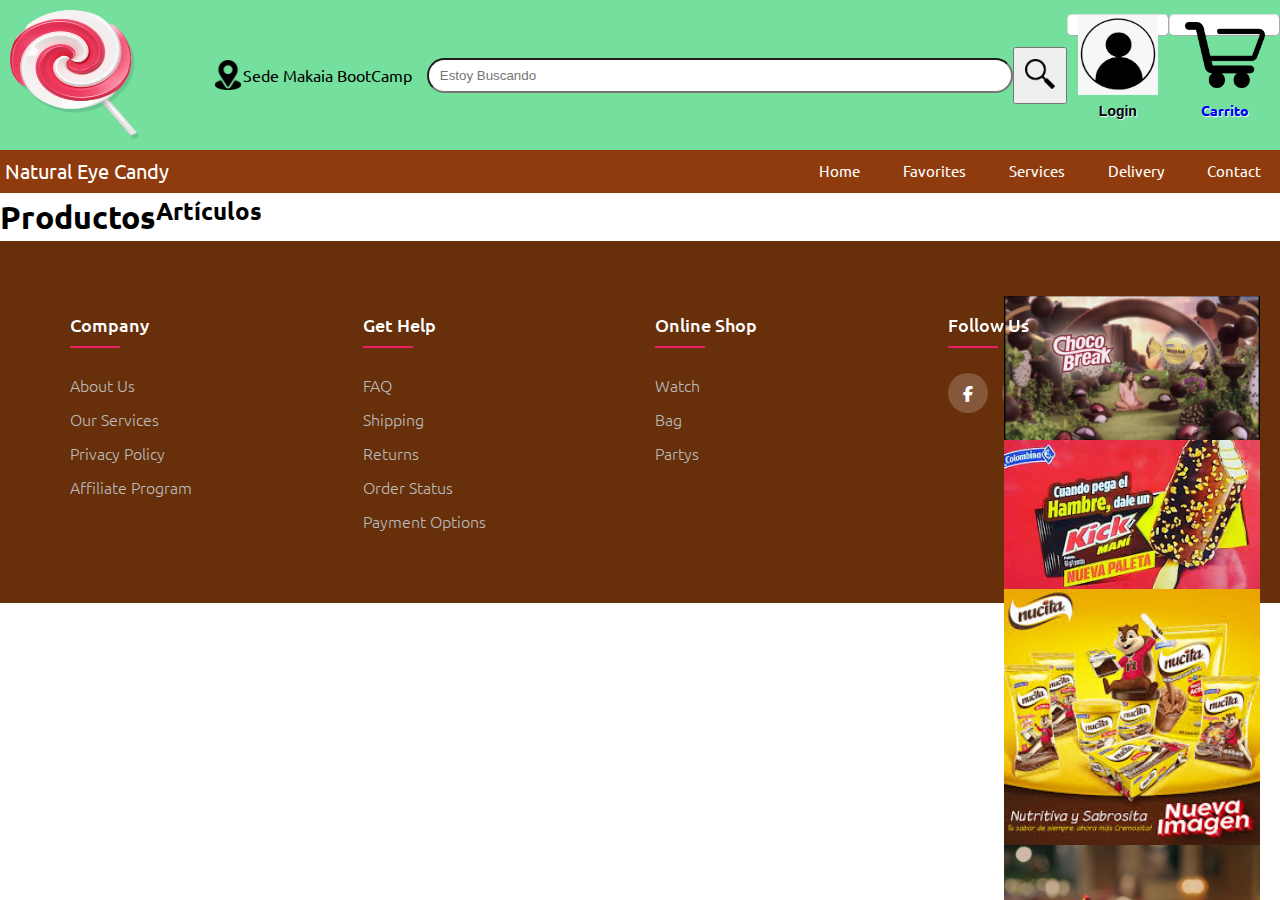
<file: Proyecto final vsfinal - github/index.html>
<!DOCTYPE html>
<html lang="en">
  <head>
    <meta charset="UTF-8" />
    <meta http-equiv="X-UA-Compatible" content="IE=edge" />
    <meta name="viewport" content="width=device-width, initial-scale=1.0" />
    <meta name="referrer" content="no-referrer" />
    <link rel="stylesheet" type="text/css" href="./css/style.css" />
    <link
      rel="stylesheet"
      href="https://cdnjs.cloudflare.com/ajax/libs/font-awesome/6.2.0/css/all.min.css"
    />
    <title>Home</title>
  </head>
  <body>
    <header>
      <section id="nav1" width="100%">
        <figure class="figure1">
          <img
            class="image"
            src="./Images/candy-halloween-vocabulary-learn-tieng-viet-9.png"
            alt="Logo"
          />
        </figure>
        <div id="sede">
          <img class="mapIcon" src="./Images/location.png" alt="mapIcon" />
          <p class="textSede">Sede Makaia BootCamp</p>
        </div>
        <div id="divSearchBar">
          <input
            id="searchBar2"
            class="searchBar"
            type="text"
            placeholder="   Estoy Buscando"
          />
          <button  id="btnLupa" class="more3 round3 search">
            <img
              class="imgBuscar image"
              src="./Images/1200px-Magnifying_glass_icon.svg.png"
              alt="Lupa"
            />
          </button>
        </div>
        <div id="btnsHeader">
          <button  id="buttlogin" class="more round"
            ><img
              class="imgLogin"
              src="./Images/login.png"
              alt="login"
            />Login</button 
          >
          <a href="./html/shop.html" class="more round"
            ><img
              class="imgLogin"
              src="./Images/shop.png"
              alt="login"
            />Carrito</a
          >
        </div>
      </section>
      <nav class="navbar">
        <!-- LOGO -->
        <div class="logo">Natural Eye Candy</div>
        <!-- NAVIGATION MENU -->
        <ul class="nav-links">
          <!-- USING CHECKBOX HACK -->
          <input type="checkbox" id="checkbox_toggle" />
          <label for="checkbox_toggle" class="hamburger">&#9776;</label>
          <!-- NAVIGATION MENUS -->
          <div class="menu">
            <li><a href="/index.html">Home</a></li>
            <li><a href="/html/favorites.html">Favorites</a></li>
            <li class="services">
              <a href="/">Services</a>
              <!-- DROPDOWN MENU -->
              <ul class="dropdown">
                <li><a href="/">Chocolates</a></li>
                <li><a href="/">Dulces</a></li>
                <li><a href="/">Caramelos</a></li>
                <li><a href="/">Gomitas</a></li>
              </ul>
            </li>
            <li><a href="/">Delivery</a></li>
            <li><a href="/">Contact</a></li>
          </div>
        </ul>
      </nav>
    </header>
    <main>
      <section id="mainSection">
        <aside id="aside1">
          <img class="ImgAside" src="./Images/Chokobreak.jpg" alt="PromoImg" />
          <img class="ImgAside" src="./Images/KickMani.jpg" alt="PromoImg" />
          <img
            class="ImgAside"
            src="./Images/Nucita promo.jpg"
            alt="PromoImg"
          />
          <img
            class="ImgAside"
            src="./Images/coffeDelight.jpg"
            alt="PromoImg"
          />
          <img
            class="ImgAside"
            src="./Images/coffedelightpromo.jpg"
            alt="PromoImg"
          />
        </aside>
        <div id="cardsMain">
          <h1 class="title">Productos</h1>
          <nav>
            <span class="hidden" id="btnNew">Nuevo</span>
          </nav>
          <div id="searchArea" class="hidden">
            <div class="rectangle3">
              <input
                placeholder="usuario"
                name="ingresar usuario"
                id="loginAdmin"
              />
              <input
                placeholder="clave"
                name="ingresar clave"
                id="claveAdmin"
              />
            </div>
            <button id="ingresaradmin">
              <p class="brnFindText">ingresar</p>
            </button>
          </div>
          <h2>Artículos</h2>
          <div class="items" id="items"></div>
        </div>
        <div id="formDiv">
          <aside id="containerForm" class="hidden">
            <form id="form">
              <input
                type="text"
                class="input"
                placeholder="title"
                name="title"
              />
              <input type="text" class="input" placeholder="tipo" name="tipo" />
              <input
                type="text"
                class="input"
                placeholder="description"
                name="description"
              />
              <input
                type="text"
                class="input"
                placeholder="price"
                name="price"
              />
              
              <input
                type="text"
                class="input"
                placeholder="URL Imagen"
                name="image"
              />
              <button type="submit" class="btn--submit">Guardar</button>
            </form>
          </aside>
        </div>
      </section>
    </main>
    <footer class="footer">
      <div class="container">
        <div class="row">
          <div class="footer-col">
            <h4>Company</h4>
            <ul>
              <li><a href="#">about us</a></li>
              <li><a href="#">our services</a></li>
              <li><a href="#">privacy policy</a></li>
              <li><a href="#">affiliate program</a></li>
            </ul>
          </div>
          <div class="footer-col">
            <h4>Get help</h4>
            <ul>
              <li><a href="#">FAQ</a></li>
              <li><a href="#">shipping</a></li>
              <li><a href="#">returns</a></li>
              <li><a href="#">order status</a></li>
              <li><a href="#">payment options</a></li>
            </ul>
          </div>
          <div class="footer-col">
            <h4>Online shop</h4>
            <ul>
              <li><a href="#">watch</a></li>
              <li><a href="#">bag</a></li>
              <li><a href="#">partys</a></li>
            </ul>
          </div>
          <div class="footer-col">
            <h4>Follow Us</h4>
            <div class="socialLinks">
              <a href="#"><i class="fab fa-facebook-f"></i></a>
              <a href="#"><i class="fab fa-twitter"></i></a>
              <a href="#"><i class="fab fa-instagram"></i></a>
              <a href="#"><i class="fab fa-linkedin-in"></i></a>
            </div>
          </div>
        </div>
      </div>
    </footer>
    <script src="./Scripts/main.js"></script>
  </body>
</html>
</file>
<file: Proyecto final vsfinal - github/css/style.css>
@import url("https://fonts.googleapis.com/css2?family=Poppins:wght@300;400;500;600;700&family=Ubuntu&display=swap");
/* UTILITIES */
* {
  margin: 0;
  padding: 0;
  box-sizing: border-box;
}
body {
  line-height: 1.5;
  font-family: "Poppins", sans-serif;
  font-family: "Ubuntu", sans-serif;
}
a {
  text-decoration: none;
}
li {
  list-style: none;
}
/* ------ */
.image {
  width: 150px;
  height: 150px;
  padding: 10px;
}
#nav1 {
  display: flex;
  align-items: center;
}
#nav1 > * {
  display: flex;
  flex: 1;
}
.figure1 {
  display: flex;
}
#sede {
  height: 20%;
  align-items: center;
}
.mapIcon {
  width: 30px;
  height: 30px;
}
#divSearchBar {
  flex: 3;
  height: 40%;
  align-items: center;
}
.searchBar {
  height: 35px;
  border-radius: 20px;
  flex: 3;
}
.imgBuscar {
  width: 50px;
  height: 50px;
}
#btnsHeader {
  display: flex;
  margin-top: -100px;
}
.imgLogin {
  width: 80px;
  height: 80px;
}
.more {
  outline: none;
  display: block;
  text-align: center;
  border: 1px solid #ddd;
  border-bottom: 1px solid #aaa;
  border-right: 1px solid #aaa;
  background-color: #fff;
  background-repeat: repeat-x;
  background-position: left top;
  font-size: 14px;
  text-shadow: 1px 1px 1px #fff;
  font-weight: bold;
  height: 22px;
  line-height: 1.5em;
}

.more:hover {
  border: 1px solid #bbb;
  text-decoration: none;
  background-position: left -78px;
}

.more:active {
  color: #666;
  background-position: left -38px;
}

.round {
  border-radius: 20px;
  -moz-border-radius: 5px;
  -webkit-border-radius: 5px;
}
#navbarMenu {
  display: flex;
}
#navbarMenu > * {
  flex: 1;
}
/* NAVBAR STYLING STARTS */
.navbar {
  display: flex;
  align-items: center;
  justify-content: space-between;
  padding: 5px;
  background-color: #903b0d;
  color: #fff;
}
.nav-links a {
  color: #fff;
}
/* LOGO */
.logo {
  font-size: 20px;
}
/* NAVBAR MENU */
.menu {
  display: flex;
  gap: 1em;
  font-size: 15px;
}
.menu li:hover {
  background-color: #a97b4c;
  border-radius: 5px;
  transition: 0.3s ease;
}
.menu li {
  padding: 5px 14px;
}
/* DROPDOWN MENU */
.services {
  position: relative;
}
.dropdown {
  background-color: #903b0d;
  padding: 1em 0;
  position: absolute; /*WITH RESPECT TO PARENT*/
  display: none;
  border-radius: 8px;
  top: 35px;
}
.dropdown li + li {
  margin-top: 10px;
}
.dropdown li {
  padding: 0.5em 1em;
  width: 8em;
  text-align: center;
}
.dropdown li:hover {
  background-color: #a97b4c;
}
.services:hover .dropdown {
  display: block;
}
/*RESPONSIVE NAVBAR MENU STARTS*/
/* CHECKBOX HACK */
input[type="checkbox"] {
  display: none;
}
/*HAMBURGER MENU*/
.hamburger {
  display: none;
  font-size: 24px;
  user-select: none;
}
/* MAIN SECTION */
#mainSection {
  display: flex;
}
#mainSection > * {
  display: flex;
  flex: 1;
}
#aside1 {
  display: flex;
  flex-direction: column;
  height: 100%;
}
.ImgAside {
  width: 100%;
  height: 500%;
}
#cardsMain {
  display: flex;
  justify-content: flex-start;
  flex-wrap: wrap;
}
#cardsMain img {
  width: 80%;
  height: 100%;
}
.title {
  cursor: pointer;
}
.menu__item {
  cursor: pointer;
  font-size: 1.3rem;
}
.rectangle3 {
  width: 100%;
}
.items {
  display: flex;
  gap: 10px;
  width: 100%;
  flex-wrap: wrap;
}
.card {
  width: 300px;
  border-radius: 20px;
}

.actions span {
  justify-content: center;
  width: 10px;
  height: 20px;
  background-color: #ffffff;
}


.card__description {
  display: flex;
  flex-direction: row;
  justify-content: center;
  gap: 10px;
}


.description__name {
  align-items: flex-end;
  font-weight: bold;
}
.actions {
  width: 100%;
  height: 25px;
  display: flex;
  gap: 10px;
  justify-content: center;
  margin-top: 5px;
  margin-bottom: 5px;
}
.items {
  display: flex;
  gap: 20px;
  width: 100%;
  flex-wrap: wrap;
}
#items{
  width: 700px;
}



.btn--edit {
  background-color: #535c68;
}

.btn--delete {
  background-color: #eb4d4b;
}
aside {
  margin-left: 20px;
  margin-right: 20px;
  margin-bottom: 20px;
  display: flex;
  justify-content: center;
}
#formDiv {
  display: flex;
  width: 100px;
  margin: 0px;
}
#containerForm {
  width: 100%;
}

#form {
  display: flex;
  flex-direction: column;
  width: 400px;
  gap: 5px;
}

.input {
  font-size: 1.2rem;
  background-color: #dff9fb;
  border: none;
}

.btn--submit {
  background-color: #6ab04c;
  width: 200px;
  margin: 0 auto;
  padding: 5px 10px;
  border-radius: 20px;
  border: none;
  font-size: 1rem;
}

.hidden {
  display: none;
}
#div-botones {
  display: none;
}
/*FOOTER*/
.container {
  max-width: 1170px;
  margin: auto;
}
.row {
  display: flex;
  flex-wrap: wrap;
}
ul {
  list-style: none;
}
.footer {
  background-color: #672f0a;
  padding: 70px 0px;
}
.footer-col {
  width: 25%;
  padding: 0 15px;
}
.footer-col h4 {
  font-size: 18px;
  color: #ffffff;
  text-transform: capitalize;
  margin-bottom: 35px;
  font-weight: 500;
  position: relative;
}
.footer-col h4::before {
  content: "";
  position: absolute;
  left: 0;
  bottom: -10px;
  background-color: #e91e63;
  height: 2px;
  width: 50px;
  box-sizing: border-box;
}
.footer-col ul li:not(:last-child) {
  margin-bottom: 10px;
}
.footer-col ul li a {
  font-size: 16px;
  text-transform: capitalize;
  color: #fff;
  text-decoration: none;
  font-weight: 300;
  color: #bbb;
  display: block;
  transition: all 0.3s ease;
}
.footer-col ul li a:hover {
  color: #fff;
  padding-left: 8px;
}
.footer-col .socialLinks a {
  display: inline-block;
  height: 40px;
  width: 40px;
  background-color: rgba(255, 255, 255, 0.2);
  margin: 0 10px 10px 0;
  text-align: center;
  line-height: 40px;
  border-radius: 50px;
  color: #fff;
  transition: all 0.5s ease;
}
.footer-col .socialLinks a:hover {
  color: #24252b;
  background-color: #fff;
}
.btnHeart{
  width: 40px;
  color: #dff9fb;
  background-color: transparent;
  border: none;
}
#btnNew{
  font-size: 40px;
  color: red;
}
#aside1{
  width: 20%;
  position: fixed;
  margin-top: 10%;
  right: 0;
}
#aside1 img{
  height: 100%;
  object-fit: cover;
}
header{
  background-color: #75df9e;
}
.checkoutForm{
  width: 100%;
  height: 400px;
  display: flex;
  flex-direction: column;
  justify-content: center;
  align-items: center;

}
#formcheck{
  margin-top: 50px;
  width: 65%;
  height: 300px;
  flex-direction: column;

}
#formcheck form{
  padding: 15px 15px ;
  display: flex;
  flex-direction: column;

}
.formcheck form button{
  width:20% ;
  margin-left: 70%;
}
#cancel{background: rgb(165, 163, 163);

}
#buy{
background-color: red;
}
#containerForm{
  position: fixed;
  bottom: 200px;
 left: 100px;
}
.btncheckout{
  width: 100px;
  margin-top: 50px;
}


/* APPLYING MEDIA QUERIES */
@media (max-width: 767px) {
  .menu {
    display: none;
    position: absolute;
    background-color: rgb(143, 13, 93);
    right: 0;
    left: 0;
    text-align: center;
    padding: 16px 0;
  }
  .menu li:hover {
    display: inline-block;
    background-color: #9e4c93;
    transition: 0.3s ease;
  }
  .menu li + li {
    margin-top: 12px;
  }
  input[type="checkbox"]:checked ~ .menu {
    display: block;
  }
  .hamburger {
    display: block;
  }
  .dropdown {
    left: 50%;
    top: 30px;
    transform: translateX(35%);
  }
  .dropdown li:hover {
    background-color: #9e4c93;
  }
  .footer-col {
    width: 50%;
    margin-bottom: 30px;
  }

}
@media (max-width: 574px) {
  .footer-col {
    width: 100%;
  }
}
</file>
